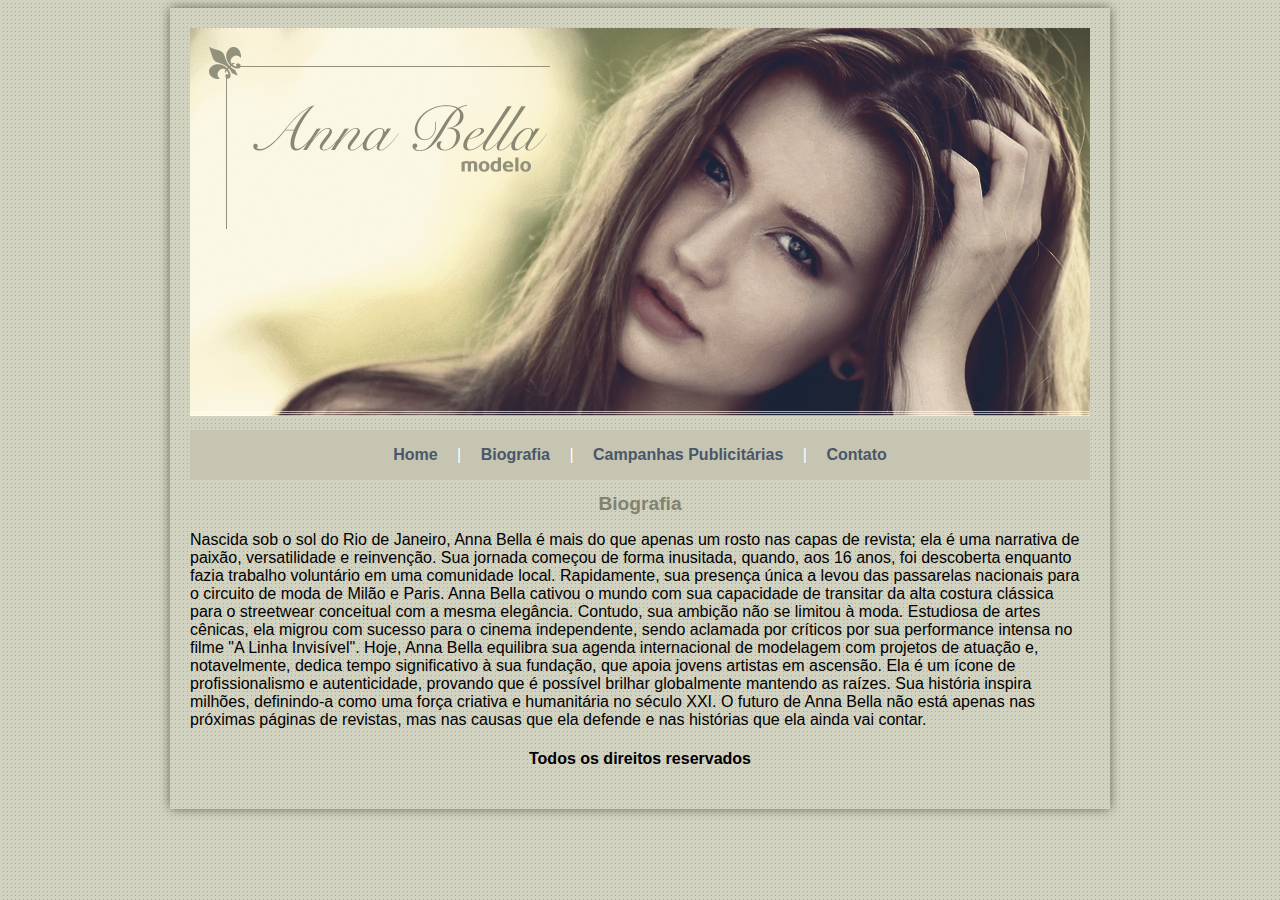
<file: biografia.html>
<!DOCTYPE html>
<html lang="pt-BR">
<head>
    <meta charset="UTF-8">
    <meta name="viewport" content="width=device-width, initial-scale=1.0">
    <title>Anna Bella Oficial</title>
    <link rel="stylesheet" href="estilo.css">
</head>

<body>

    <div id="principal">

        <img src="imagem/capa.png" alt="">

        <div id="menu">
            <a href="index.html">Home</a> |
            <a href="biografia.html">Biografia</a> |
            <a href="campanha-publicitarias.html">Campanhas Publicitárias</a> |
            <a href="contato.html">Contato</a>
        </div>

        <div id="conteudo">

            <h1>Biografia</h1>
            <p>Nascida sob o sol do Rio de Janeiro, Anna Bella é mais do que apenas um rosto nas capas de revista; ela é uma narrativa de paixão, versatilidade e reinvenção. Sua jornada começou de forma inusitada, quando, aos 16 anos, foi descoberta enquanto fazia trabalho voluntário em uma comunidade local.

            Rapidamente, sua presença única a levou das passarelas nacionais para o circuito de moda de Milão e Paris. Anna Bella cativou o mundo com sua capacidade de transitar da alta costura clássica para o streetwear conceitual com a mesma elegância.

            Contudo, sua ambição não se limitou à moda. Estudiosa de artes cênicas, ela migrou com sucesso para o cinema independente, sendo aclamada por críticos por sua performance intensa no filme "A Linha Invisível".

            Hoje, Anna Bella equilibra sua agenda internacional de modelagem com projetos de atuação e, notavelmente, dedica tempo significativo à sua fundação, que apoia jovens artistas em ascensão.

            Ela é um ícone de profissionalismo e autenticidade, provando que é possível brilhar globalmente mantendo as raízes. Sua história inspira milhões, definindo-a como uma força criativa e humanitária no século XXI.

            O futuro de Anna Bella não está apenas nas próximas páginas de revistas, mas nas causas que ela defende e nas histórias que ela ainda vai contar.</p>


        </div>

        <div id="rodape">
            <h4 class="centralizar">Todos os direitos reservados</h4>

        </div>

    </div>
    
</body>

</html>
</file>
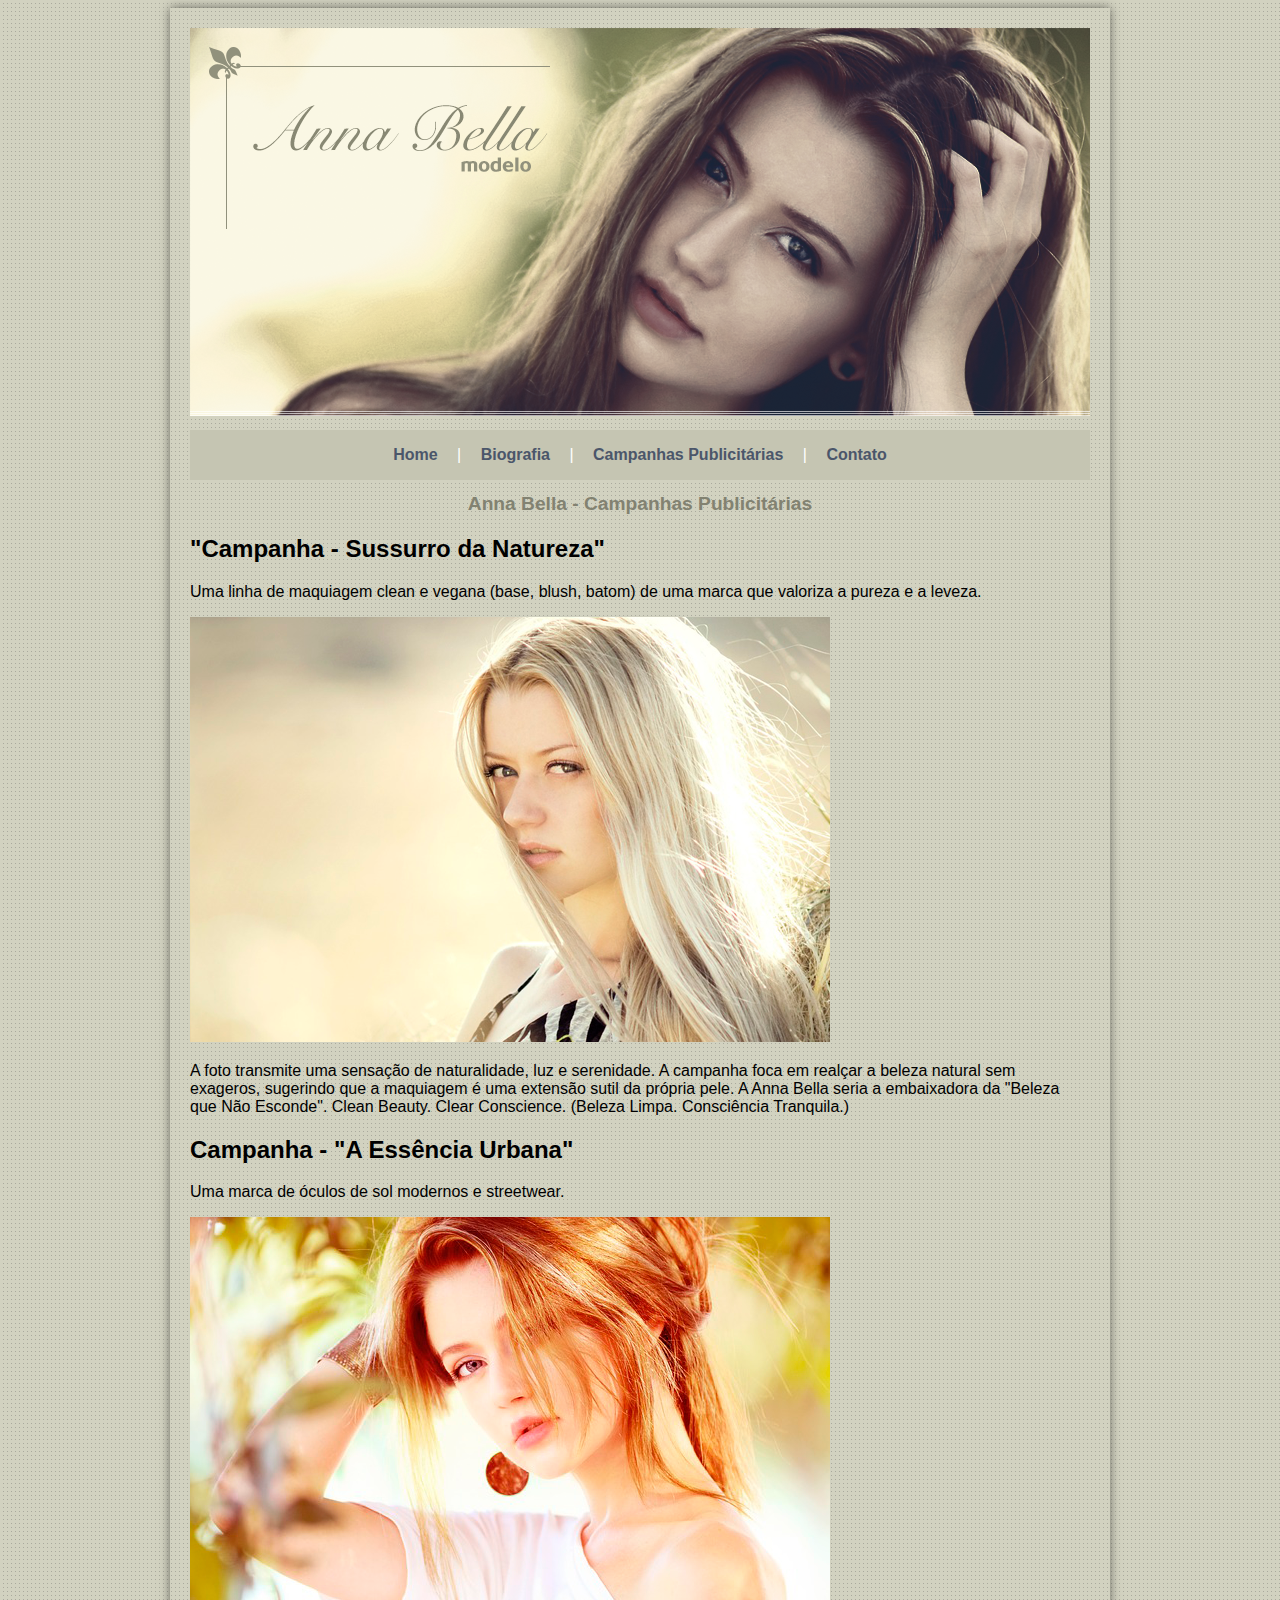
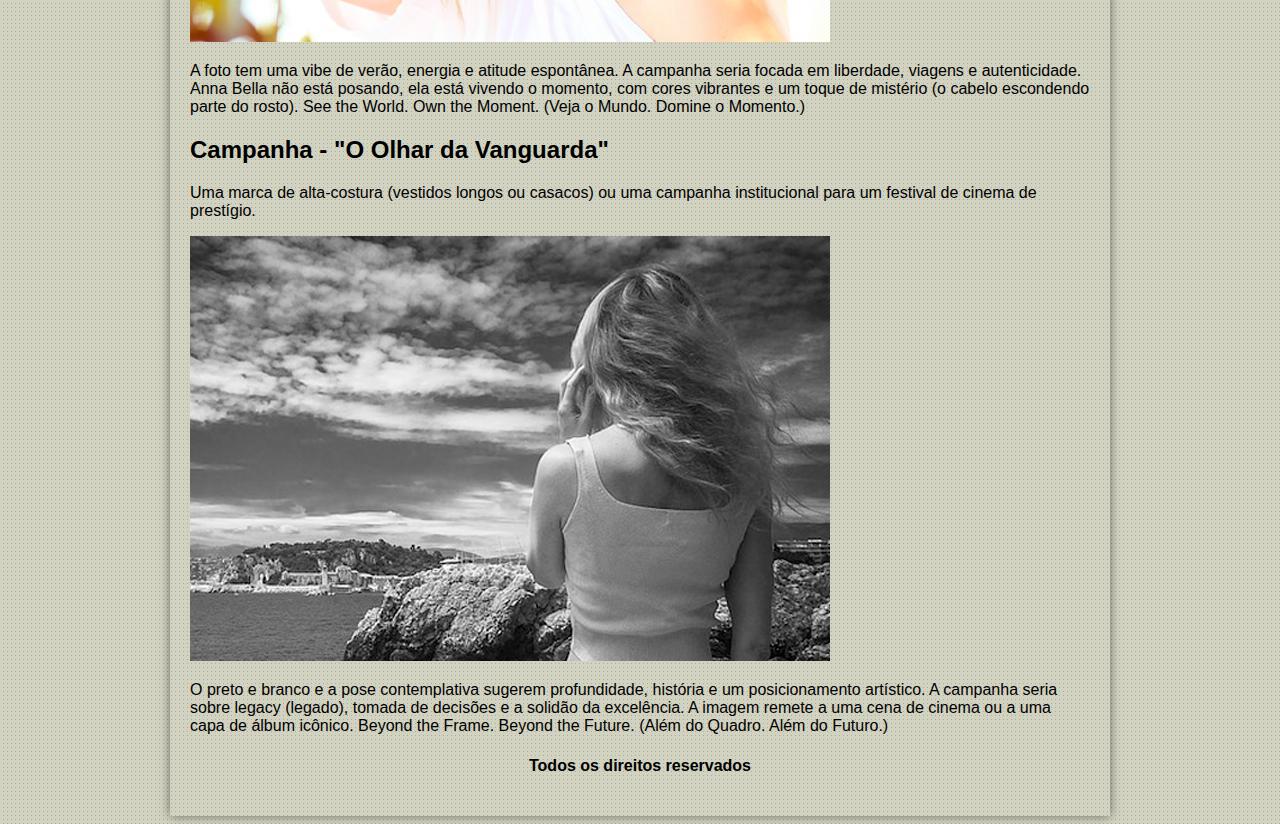
<file: campanha-publicitaria.html>
<!DOCTYPE html>
<html lang="pt-BR">
<head>
    <meta charset="UTF-8">
    <meta name="viewport" content="width=device-width, initial-scale=1.0">
    <title>Anna Bella Oficial</title>
    <link rel="stylesheet" href="estilo.css">
</head>

<body>

    <div id="principal">

        <img src="imagem/capa.png" alt="">

        <div id="menu">
            <a href="index.html">Home</a> |
            <a href="biografia.html">Biografia</a> |
            <a href="campanha-publicitaria.html">Campanhas Publicitárias</a> |
            <a href="contato.html">Contato</a>
        </div>

        <div id="conteudo">

            <h1>Anna Bella - Campanhas Publicitárias</h1>
            
            <h2>"Campanha - Sussurro da Natureza"</h2>
            
            
            <p>Uma linha de maquiagem clean e vegana (base, blush, batom) de uma marca que valoriza a pureza e a leveza.</p>

            <img src="imagem/foto2.png" class="img-campanha" alt="">

            <p>A foto transmite uma sensação de naturalidade, luz e serenidade. A campanha foca em realçar a beleza natural sem exageros, sugerindo que a maquiagem é uma extensão sutil da própria pele. A Anna Bella seria a embaixadora da "Beleza que Não Esconde".
            Clean Beauty. Clear Conscience. (Beleza Limpa. Consciência Tranquila.)</p>

            <h2>Campanha - "A Essência Urbana"</h2>

            <p>Uma marca de óculos de sol modernos e streetwear.</p>

            <img src="imagem/foto3.png" class="img-campanha" alt="">

            <p>A foto tem uma vibe de verão, energia e atitude espontânea. A campanha seria focada em liberdade, viagens e autenticidade. Anna Bella não está posando, ela está vivendo o momento, com cores vibrantes e um toque de mistério (o cabelo escondendo parte do rosto). See the World. Own the Moment. (Veja o Mundo. Domine o Momento.)</p>

            <h2>Campanha - "O Olhar da Vanguarda"</h2>

            <p>Uma marca de alta-costura (vestidos longos ou casacos) ou uma campanha institucional para um festival de cinema de prestígio.</p>

            <img src="imagem/foto1.png" class="img-campanha" alt="">

            <p>O preto e branco e a pose contemplativa sugerem profundidade, história e um posicionamento artístico. A campanha seria sobre legacy (legado), tomada de decisões e a solidão da excelência. A imagem remete a uma cena de cinema ou a uma capa de álbum icônico. Beyond the Frame. Beyond the Future. (Além do Quadro. Além do Futuro.)</p>


        </div>

        <div id="rodape">
            <h4 class="centralizar">Todos os direitos reservados</h4>

        </div>

    </div>
    
</body>

</html>
</file>
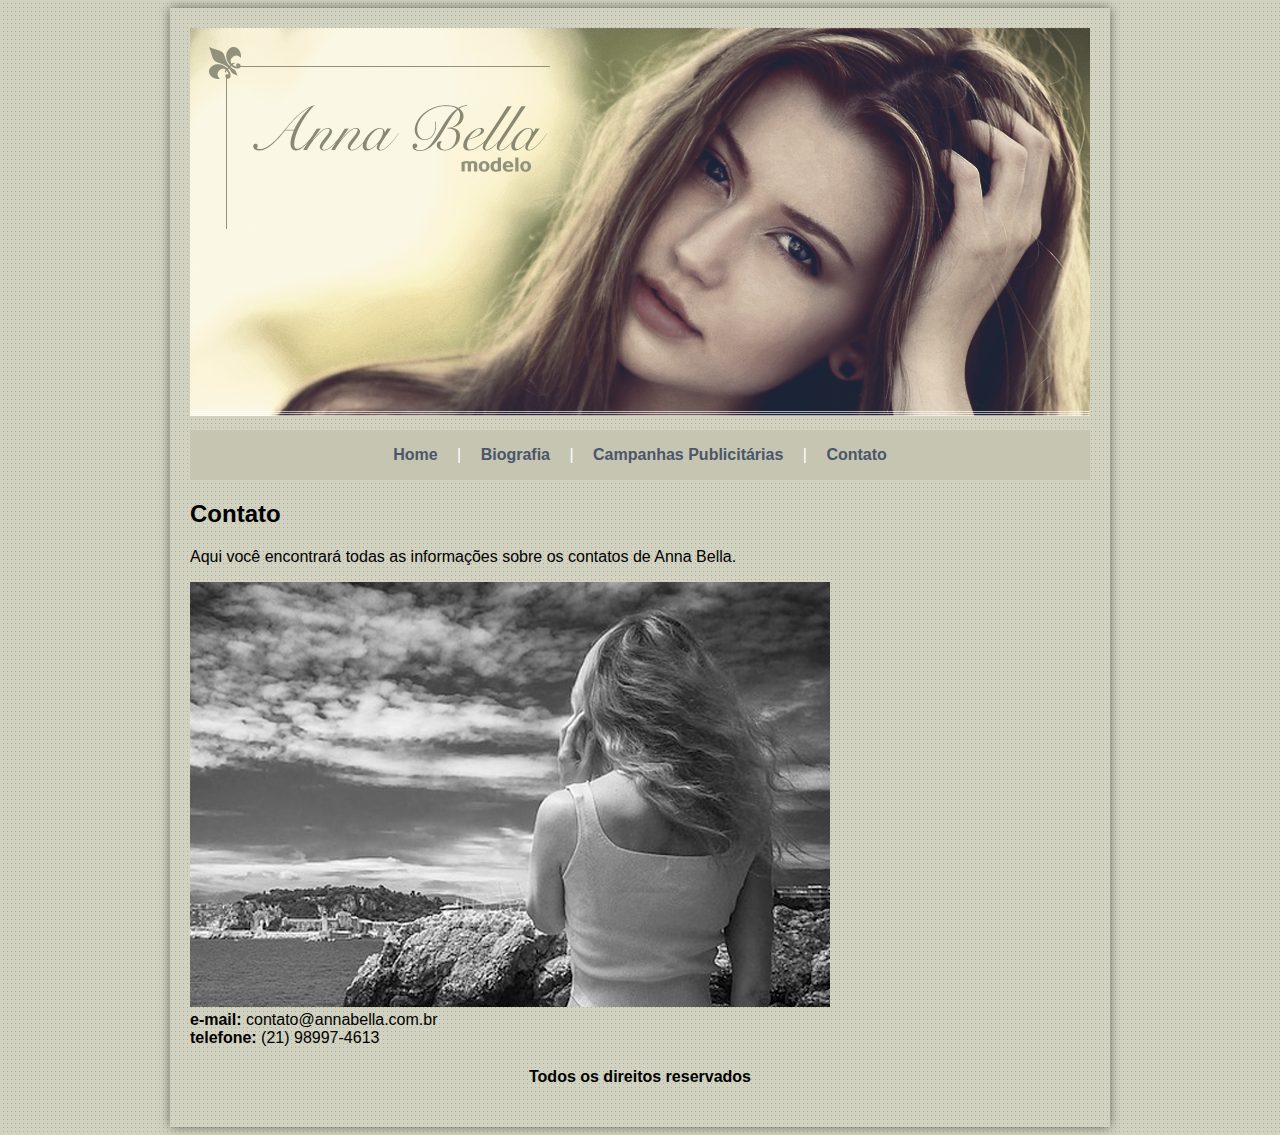
<file: contato.html>
<!DOCTYPE html>
<html lang="pt-BR">
<head>
    <meta charset="UTF-8">
    <meta name="viewport" content="width=device-width, initial-scale=1.0">
    <title>Anna Bella Oficial</title>
    <link rel="stylesheet" href="estilo.css">
</head>

<body>

    <div id="principal">

        <img src="imagem/capa.png" alt="">

        <div id="menu">
            <a href="index.html">Home</a> |
            <a href="biografia.html">Biografia</a> |
            <a href="campanha-publicitaria.html">Campanhas Publicitárias</a> |
            <a href="contato.html">Contato</a>
        </div>

        <div id="conteudo">

            <h2>Contato</h2>
            <p>Aqui você encontrará todas as informações sobre os contatos de Anna Bella.</p>

            <img src="imagem/foto1.png" class="img-campanha" alt="">

            <div>
                <strong>e-mail:</strong>
                contato@annabella.com.br <br>
                <strong>telefone:</strong>
                (21) 98997-4613
            </div>


        </div>

        <div id="rodape">
            <h4 class="centralizar">Todos os direitos reservados</h4>

        </div>

    </div>
    
</body>

</html>
</file>
<file: estilo.css>
body{
    background: #d2d2c1 url('imagem/fundo.png') ;
    font: 16px Arial, Helvetica, sans-serif;
}

#principal{
    width: 900px;
    margin: 0 auto;
    padding: 20px;
    box-shadow: 0 0 10px rgba(0,0,0,0.5);
}

#menu{
    width: 900px;
    height: 50px;
    background: #c5c5b2;
    color: #fff;
    text-align: center;
    line-height: 50px;
    margin-top: 10px;
}

#contenudo{
    width: 900px;
    min-height: 400px;
    background: #e8e8d9;
    padding: 10px;
    box-sizing: border-box;
}

a{
    color: #4b566a;
    text-decoration: none;
    padding: 10px 15px;
    font-weight: bold;
}

.centralizar{
    text-align: center;
}

h1{
    color: #828271;
    font-size: 1.2em;
    text-align: center;
}
</file>
